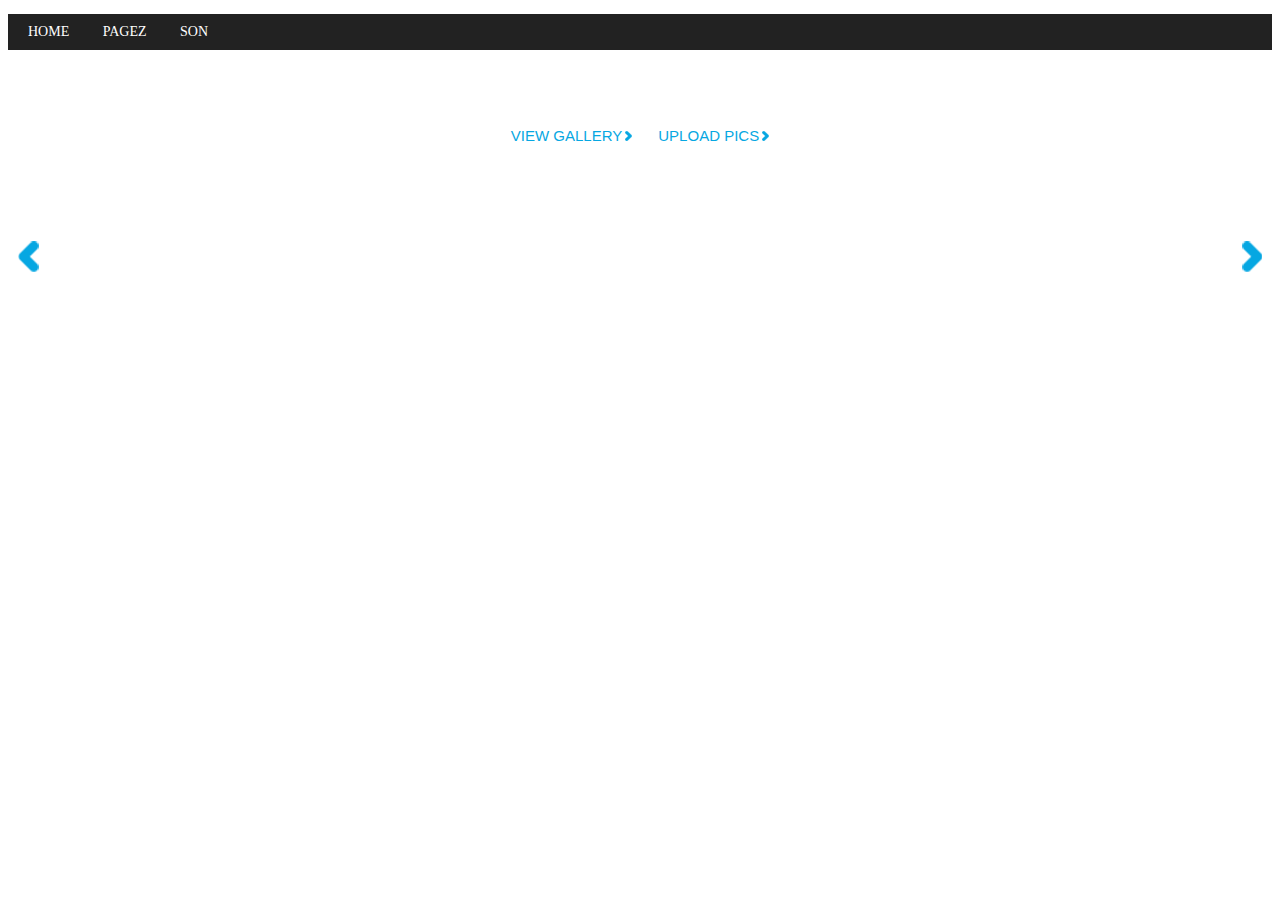
<file: carters/home.html>
<!DOCTYPE html>
<html>
<head>
	<title>Homepage Carousel</title>
	<link rel="stylesheet" type="text/css" href="style.css">
</head>
<body>

  <header>
		<ul>
      <li><a href="#">Home</a></li>
      <li><a href="#">Pagez</a></li>
      <li><a href="#">Son</a></li>
    </ul>
  	
<!--   	<img src="images/self-portrait.jpg">-->
  </header>

<!-- Fanreel -->
<div id="curalate-fan-reel-wrapper">
  <div id="curalate-header">

    <p><a href="javascript:void(0);">View Gallery</a><a href=
    "javascript:void(0);" id="curalate-upload-photos">Upload Pics</a></p>
  </div>

  <div id="curalate-fan-reel">
    <div class="curalate-nav curalate-previous-page"
    data-curalate-previous-page="">
      &nbsp;
    </div>

    <div class="curalate-nav curalate-next-page" data-curalate-next-page="">
      &nbsp;
    </div>

    <div id="curalate-content">
      <div class="curalate-viewport">
        <div class="curalate-thumbs"></div>
      </div>

      <div id="curalate-products-preloader"></div>
    </div>

    <div class="curalate-hidden" data-photo-modal-template="">
      <div id="curalate-modal">
        <div class="curalate-modal-close-container">
          <a class="curalate-modal-close" href="javascript:void(0);" title=
          "Close">CLOSE</a>
        </div>

        <div id="curalate-modal-image">
          <a class="curalate-modal-nav" data-curalate-modal-previous-page=""
          href="javascript:void(0);" id="curalate-modal-prev"></a> <a class=
          "curalate-modal-nav" data-curalate-modal-next-page="" href=
          "javascript:void(0);" id="curalate-modal-next"></a>
          <a data-curalate-item-url="" href="javascript:void(0);">
          <div class="curalate-play-video-button" data-curalate-video-ctrl=
          "play"></div>

          <div class="curalate-pause-video-button" data-curalate-video-ctrl=
          "pause"></div><video class="curalate-modal-video"
          data-curalate-video="medium">
          <p>Your browser does not support the video element.</p></video>
          <img data-curalate-image="large"></a>
        </div>

        <div id="curalate-modal-info">
          <a data-curalate-item-url="" href="javascript:void(0);" id=
          "curalate-modal-username"><span data-curalate-username-or-user-full-name="">
          </span></a>
        </div>

        <div id="curalate-modal-description">
          <span data-curalate-caption=""></span>
        </div>
      </div>
    </div>

    <div class="curalate-hidden" data-curalate-thumbnail-template="">
      <div class="curalate-play-thumbnail" data-curalate-image-overlay="">
      </div><img class="curalate-image" data-curalate-image="medium_square">
      <video class="curalate-thumbnail-video" data-curalate-video=
      "medium"></video>
    </div>

    <div class="curalate-overlay"></div>
  </div>
</div>

<script src="//ajax.googleapis.com/ajax/libs/jquery/1.8.3/jquery.min.js"></script>
<script>window.jQuery || document.write('<script src="js/vendor/jquery-1.8.3.min.js"><\/script>')</script>
<script src="http://api.curalate.com/js/lib/spin.js" type=
"text/javascript"></script> <script src="http://api.curalate.com/js/lib/underscore.js" type=
"text/javascript"></script> <script src="http://api.curalate.com/js/lib/backbone.js" type=
"text/javascript"></script> <script src="http://api.curalate.com/js/lib/postmessage.js" type=
"text/javascript"></script> <script type="text/javascript">
  var Curalate = Curalate || {};

            Curalate.config = { // Top-level configuration options.
                DOMAIN: "api.curalate.com",
                API_VERSION: "v1"
            };
</script> 

<script src="http://api.curalate.com/js/base.js" type=
"text/javascript"></script> <script src="http://api.curalate.com/js/tracking.js" type=
"text/javascript"></script> <script src="http://api.curalate.com/js/fanreel.js" type=
"text/javascript"></script> <script src=
"http://api.curalate.com/js/reels/reference/fanreel-backbone.js" type=
"text/javascript"></script> <script src=
"http://api.curalate.com/js/reels/reference/fanreel-carousel.js" type=
"text/javascript"></script>
<link href="css/carousel.css" rel="stylesheet"><script src=
"js/custom-carousel.js" type="text/javascript"></script> <script type="text/javascript">
  Curalate.FanReels.Carousel.load({
                code: 'davisjkane',
                scroll: 'one',
                pageSize: 6
            });
</script> 
<!-- End Fanreel -->

</body>
</html>
</file>
<file: carters/style.css>
body {
    font-size: 14px;
    font-family: "Oswald-Light";
    font-style: normal;
    font-weight: 200;
}

header {
  background: #fff;
  color: #000;
    margin: 0 auto;
    text-align: center;
}

ul {
  padding: 10px;
  background: #222;
  text-align: left;
  text-transform: uppercase;
}

li {
  display: inline;
  padding: 0px 20px 0px 10px;
    text-decoration: none;
}

a:link {
    text-decoration: none;
}

a:hover {
    color: #333;
}

a {
  color: #fff;
}
</file>
<file: carters/css/carousel.css>
/* DEFAULT STYLING */

.curalate-hidden {
	display: none;
}

/* CAROUSEL */

#curalate-fan-reel-wrapper {
	clear: both;
	font-family: museo_sans_500regular, Arial, sans-serif;
	margin-bottom: 50px;
	padding-top: 50px;
}

#curalate-fan-reel {
	height: 192px;
	position: relative;
	width: 100% !important;
}

#curalate-content {
	height: 100%;
	overflow: hidden;
}

/* NAV */

.curalate-nav {
	cursor: pointer;
	cursor: hand;
	display: block;
	height: 31px;
	margin-top: -13px;
	position: absolute;
	text-indent: -9999px;
	top: 50%;
	width: 21px;
	z-index: 20;
}

.curalate-nav.curalate-previous-page {
	background: url(../images/arrow-modal-prev.png) no-repeat 0 0;
	left: 10px;
}

.curalate-nav.curalate-next-page {
	background: url(../images/arrow-modal-next.png) no-repeat 100% 0;
	right: 10px;
}

.curalate-viewport {
	display: inline-block;
	height: 100% !important;
	overflow: hidden;
	margin: 0 auto;
	display: block;
	position: relative;
}

/* HEADER */

#curalate-header {
	height: 100%;
	overflow: hidden;
	text-align: center;
}

#curalate-header h3 {
	background: url(../images/text-logo2.png) no-repeat 0 0;
	height: 104px;
	margin: 0 auto 20px;
	text-indent: -9999px;
	width: 563px;
}

#curalate-header h4 {
	color: #25408f;
	font-size: 16px;
	line-height: 135%;
	margin-bottom: 10px;
}

#curalate-header h4 span {
	font-family: museo_sans_900regular, Arial, Helvetica, sans-serif;
}

#curalate-header p {
	line-height: 100%;
	margin-bottom: 15px;
}

#curalate-header p a {
	background: url(../images/arrow2.png) no-repeat 100% 3px;
	color: #06a7e2;
	display: inline-block;
	font-family: museo_sans_900regular, Arial, Helvetica, sans-serif;
	font-size: 15px;
	line-height: 100%;
	margin: 0 13px;
	padding-right: 10px;
	text-transform: uppercase;
}

/* THUMBNAILS */

.curalate-thumbs {
	left: 0;
	position: absolute;
}

.curalate-thumbnail {
	cursor: pointer;
	float: left;
	height: auto;
	position: relative;
}

.curalate-thumbnail img {
	display: block;
	height: 100%;
	width: 100%;
}

.curalate-thumbnail-video {
	display: none;
}

.curalate-play-thumbnail {
	background: url("../images/play-button.png") no-repeat;
	cursor: pointer;
	display: block !important;
    opacity: 1 !important;
	height: 66px !important;
	left: 50%;
	margin: -33px 0 0 -33px;
	position: absolute;
	top: 50%;
	width: 66px !important;
}

/* HOVER */

.curalate-image-overlay {
	cursor: pointer;
	cursor: hand;
	display: none;
	height: 100%;
	left: 0;
	opacity: 1;
	position: absolute;
	top: 0;
	width: 100%;
}

/* OVERLAY */

.curalate-overlay {
	background: rgb(0, 0, 0);
	background: rgba(0, 0, 0, 0.5);
	display: none;
	height: 100%;
	left: 0;
	overflow: auto;
	position: fixed;
	top: 0;
	width: 100%;
	z-index: 9999;
	-webkit-overflow-scrolling: touch;
}

/* MODAL STYLING */

#curalate-modal {
	background-color: #fff;
	display: block;
	font-family: museo_sans_500regular, Arial, sans-serif;
	margin: 2% auto 0;
	min-height: 530px;
	overflow: hidden;
	position: relative;
	width: 660px;
}

.curalate-modal-nav {
	height: 31px;
	margin-top: -13px;
	position: absolute;
	text-indent: -9999px;
	top: 50%;
	width: 21px;
}

#curalate-modal-prev {
	background-image: url(../images/arrow-modal-prev.png);
	left: -54px;
}

#curalate-modal-next {
	background-image: url(../images/arrow-modal-next.png);
	right: -54px;
}

.curalate-modal-close {
	background: url(../images/icon-close.png) no-repeat 0 0;
	display: block;
	height: 28px;
	position: absolute;
	right: 5px;
	text-indent: -9999px;
	top: 5px;
	width: 27px;
}

#curalate-modal-image {
	border: 7px solid #e1e1e1;
	margin: 25px auto 7px;
	position: relative;
	width: 332px;
}

#curalate-modal-image img {
	display: block;
	height: auto !important;
	margin: 0 auto;
	max-width: 100%;
	width: auto;
}

#curalate-modal-info {
	margin: 0 auto;
	width: 348px;
}

#curalate-modal-username {
	color: #25408f;
	display: block;
	font-size: 15px;
	line-height: 28px;
	padding-left: 35px;
}

#curalate-modal-username.curalate-modal-username-instagram {
	background: url(../images/icon-modal-instagram.png) no-repeat 0 50%;
}

#curalate-modal-username.curalate-modal-username-twitter {
	background: url(../images/icon-modal-twitter.png) no-repeat 0 50%;
}

#curalate-modal-description {
	color: #666;
	font-size: 15px;
	height: 55px;
	line-height: 135%;
	margin: 0 auto 25px;
	overflow: auto;
	padding-left: 35px;
	width: 313px;
}

/* Modal Video Support */

.curalate-modal-video {
	display: none;
	height: auto;
	position: relative;
	max-width: 100%;
}

.curalate-play-video-button {	
    background: url("../images/play-button.png") no-repeat;
	cursor: pointer;
	height: 66px !important;
    width: 66px !important;
	left: 50%;
	margin: -33px 0 0 -33px;
	position: absolute;
	top: 50%;

}

.curalate-pause-video-button {
    background: url("../images/pause-button.png") no-repeat;
	cursor: pointer;
	display: none;
    height: 66px !important;
    width: 66px !important;
	left: 50%;
	margin: -33px 0 0 -33px;
	position: absolute;
	top: 50%;
}

/* if video is playing, show pause button */
.curalate-overlay.active.curalate-video-active  #curalate-modal-image:hover .curalate-pause-video-button {
	display: block;
	z-index: 1;
}

/* if video is paused, show play button */
.curalate-overlay.active.curalate-video-active.curalate-video-paused  .curalate-play-video-button {
	display: block;
	z-index: 1;
}

/* if video is paused, hide pause button */
.curalate-overlay.active.curalate-video-active.curalate-video-paused  .curalate-pause-video-button {
	display: none !important;
}

/* RESPONSIVE */

@media screen and (max-width: 960px) {
	#curalate-fan-reel-wrapper {
		width: 100%;
	}
}

@media screen and (max-width: 767px) {
	.curalate-nav.curalate-previous-page {
		left: 10px;
	}
	.curalate-nav.curalate-next-page {
		right: 10px;
	}
	#curalate-modal {
		width: 100%;
	}
}

@media screen and (max-width: 640px) {
	#curalate-header h3 {
		background-size: 100%;
		height: 0;
		margin: 0 auto 10px;
		padding-top: 15%;
		width: 80%;
	}
	#curalate-header p a {
		background: url(../images/arrow2.png) no-repeat 100% 1px;
		font-size: 13px;
	}
	.curalate-modal-close {
		background: url(../images/icon-close2.png) no-repeat 0 0;
		background-size: 100%;
		height: 30px;
		width: 30px;
	}
	#curalate-modal {
		height: auto;
	}
	#curalate-modal-prev {
		background-size: 100% 100%;
		height: 19px;
		left: -30px;
		width: 13px;
	}
	#curalate-modal-next {
		background-size: 100% 100%;
		height: 19px;
		right: -30px;
		width: 13px;
	}
	#curalate-modal-image {
		border: 6px solid #e1e1e1;
		height: auto;
		margin: 8% 35px 4%;
		width: auto;
	}
	#curalate-modal-info {
		margin: 0 25px;
		width: auto;
	}
	#curalate-modal-description {
		margin: 0 25px 25px;
		width: auto;
	}
}

@media screen and (max-width: 500px) {
	.curalate-modal-close {
		height: 25px;
		width: 25px;
	}
}

@media screen and (max-width: 480px) {
	#curalate-header h4 {
		font-size: 14px;
	}
}

@media screen and (max-width: 400px) {
	#curalate-modal-prev {
		left: -25px;
	}
	#curalate-modal-next {
		right: -25px;
	}
	#curalate-modal-image {
		margin: 35px 35px 10px;
	}
}
</file>
